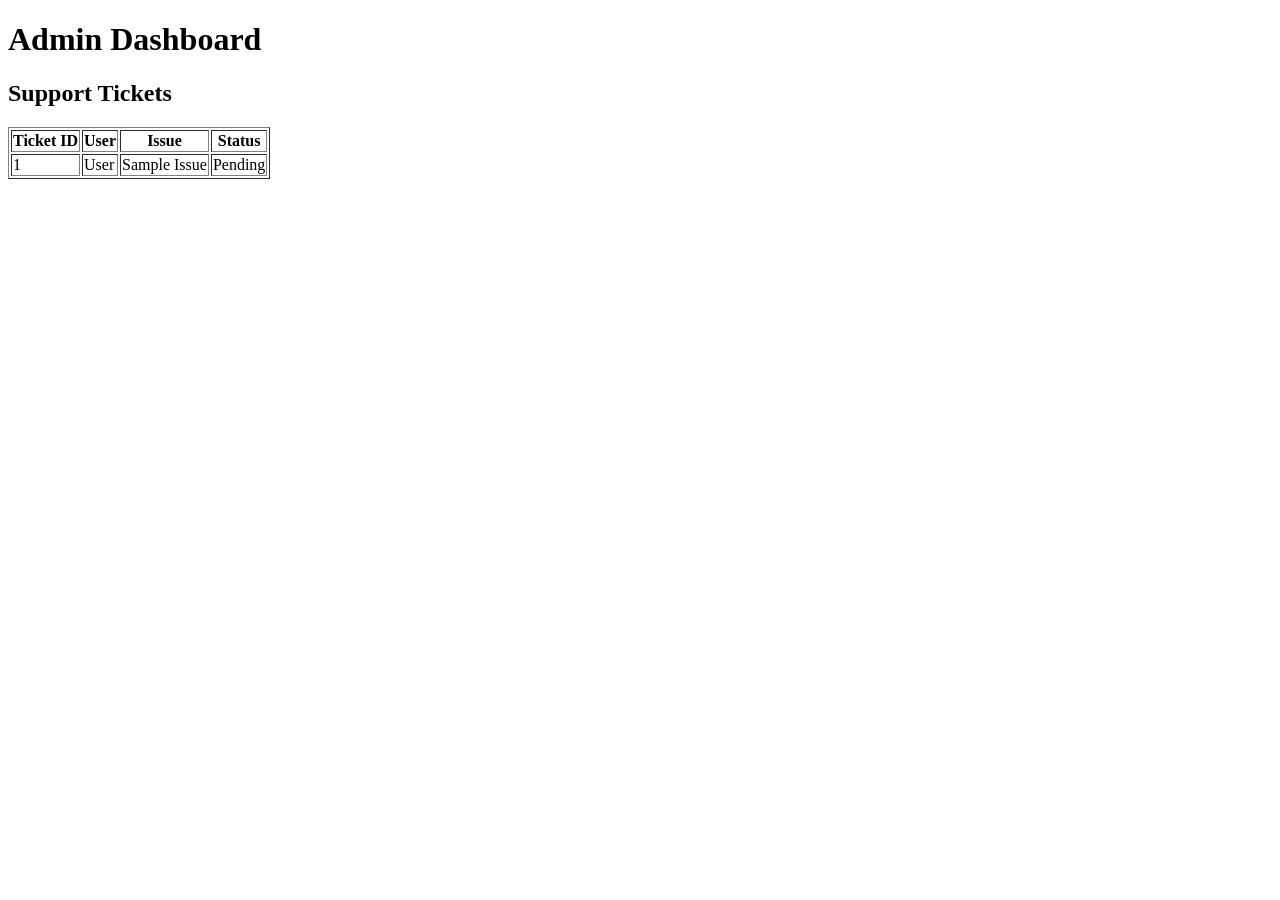
<file: templates/admin.html>
<!DOCTYPE html>
<html>
<head>
    <title>Admin Dashboard</title>
</head>

<body>

<h1>Admin Dashboard</h1>

<h2>Support Tickets</h2>

<table border="1">
    <tr>
        <th>Ticket ID</th>
        <th>User</th>
        <th>Issue</th>
        <th>Status</th>
    </tr>

    <tr>
        <td>1</td>
        <td>User</td>
        <td>Sample Issue</td>
        <td>Pending</td>
    </tr>

</table>

</body>
</html>
</file>
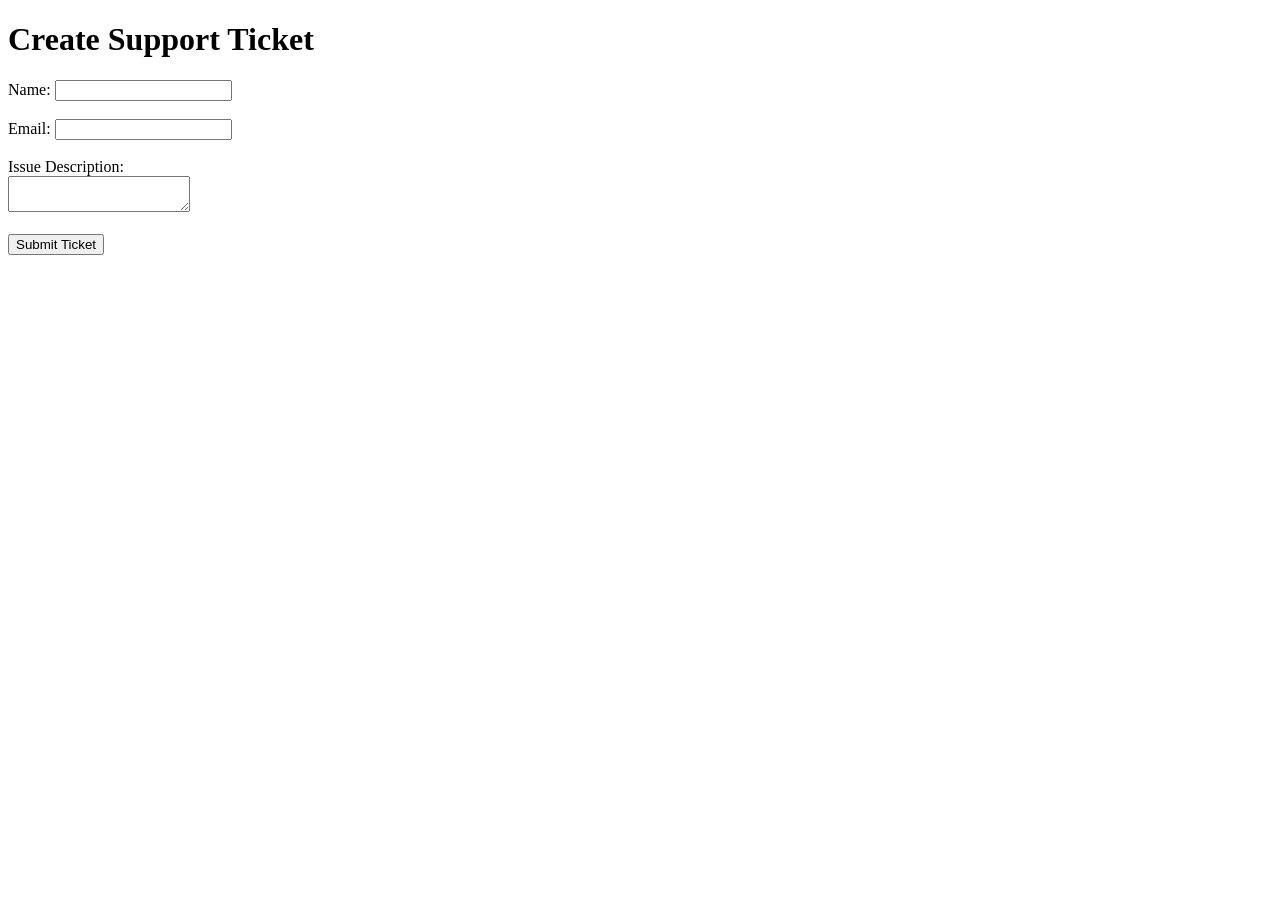
<file: templates/create_ticket.html>
<!DOCTYPE html>
<html>
<head>
    <title>Create Ticket</title>
</head>

<body>

<h1>Create Support Ticket</h1>

<form>

<label>Name:</label>
<input type="text" name="name"><br><br>

<label>Email:</label>
<input type="email" name="email"><br><br>

<label>Issue Description:</label><br>
<textarea name="issue"></textarea><br><br>

<button type="submit">Submit Ticket</button>

</form>

</body>
</html>
</file>
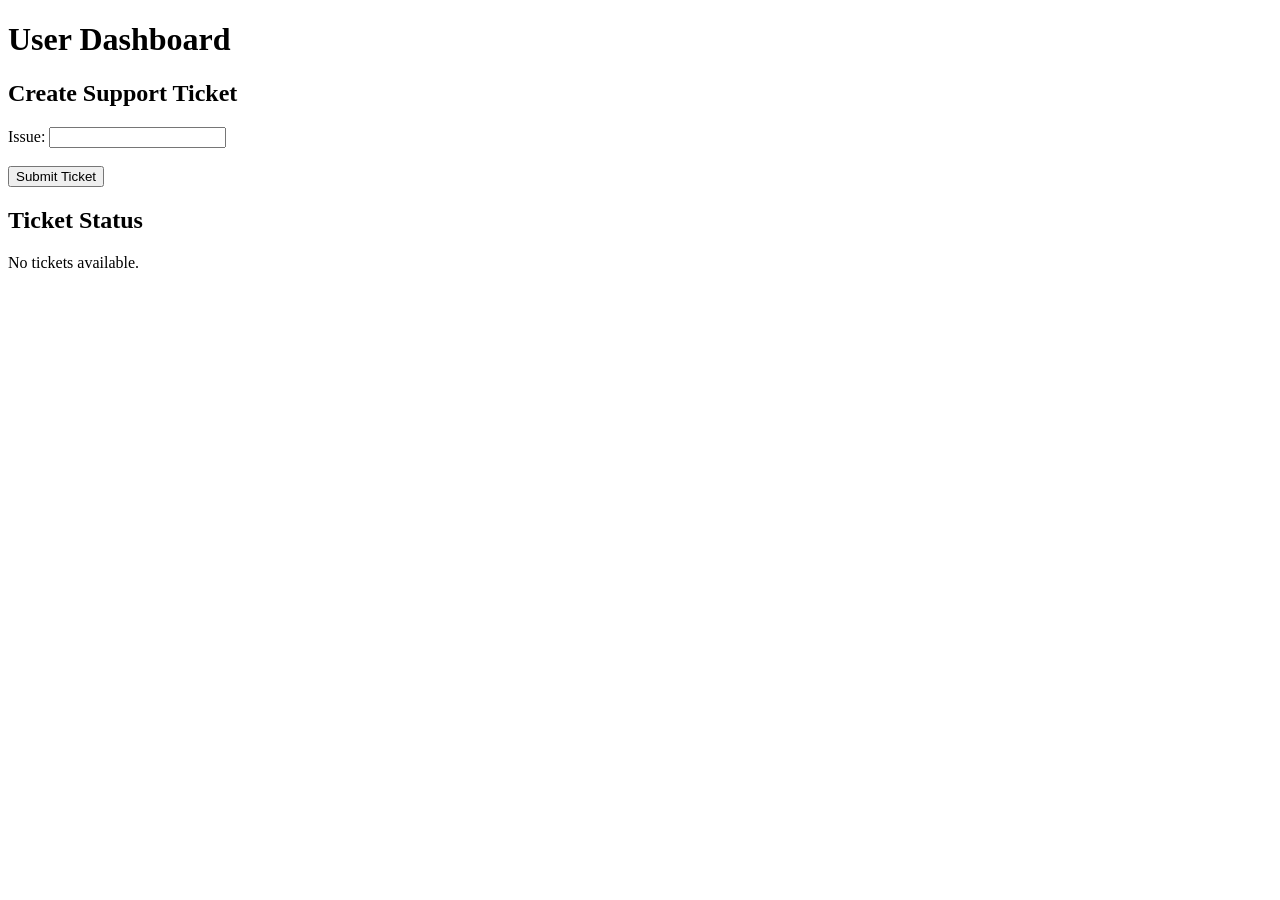
<file: templates/dashboard.html>
<!DOCTYPE html>
<html>
<head>
    <title>Dashboard</title>
</head>

<body>

<h1>User Dashboard</h1>

<h2>Create Support Ticket</h2>

<form>

<label>Issue:</label>
<input type="text" name="issue"><br><br>

<button type="submit">Submit Ticket</button>

</form>

<h2>Ticket Status</h2>

<p>No tickets available.</p>

</body>
</html>
</file>
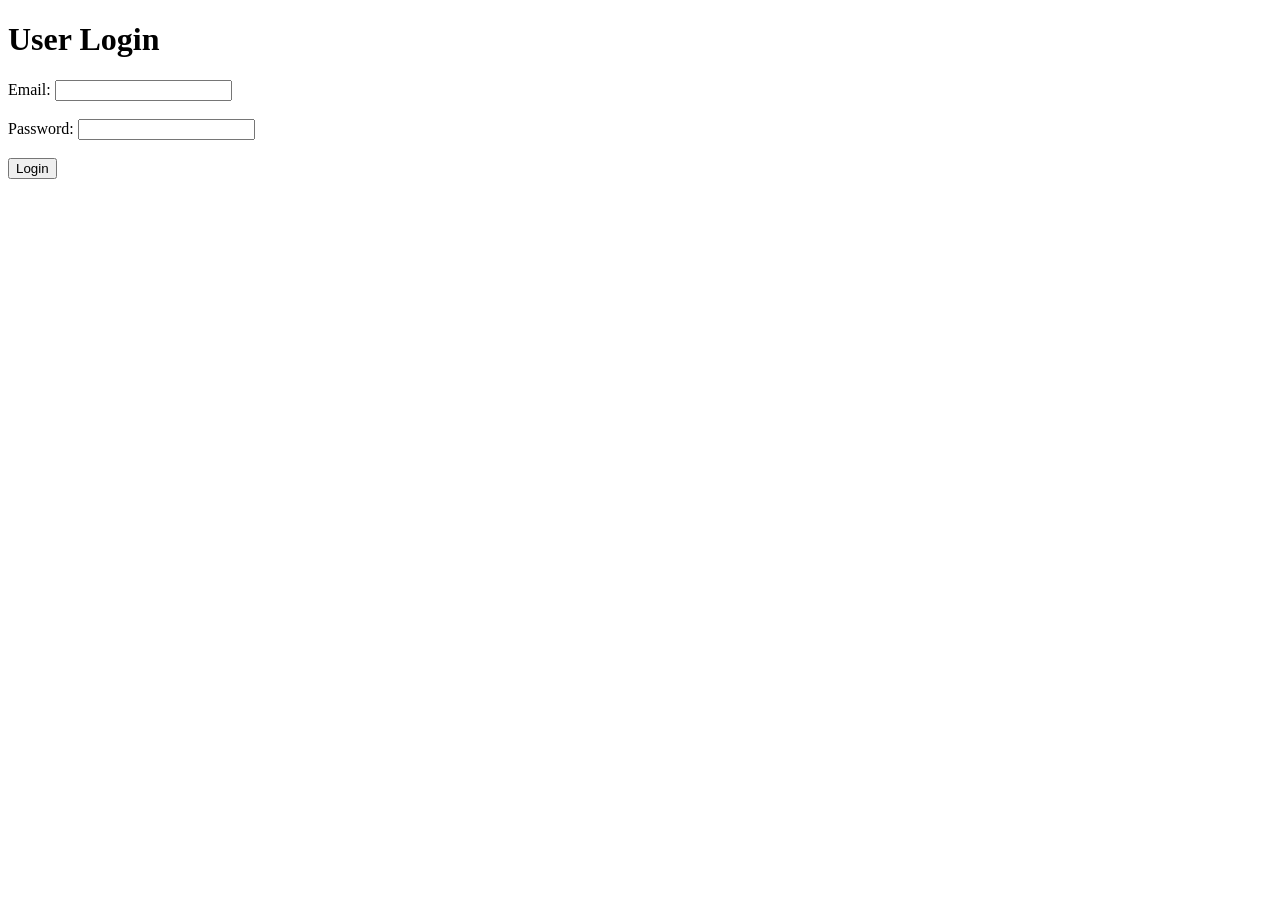
<file: templates/login.html>
<!DOCTYPE html>
<html>
<head>
    <title>Login</title>
</head>

<body>

<h1>User Login</h1>

<form>
    <label>Email:</label>
    <input type="email" name="email"><br><br>

    <label>Password:</label>
    <input type="password" name="password"><br><br>

    <button type="submit">Login</button>
</form>

</body>
</html>
</file>
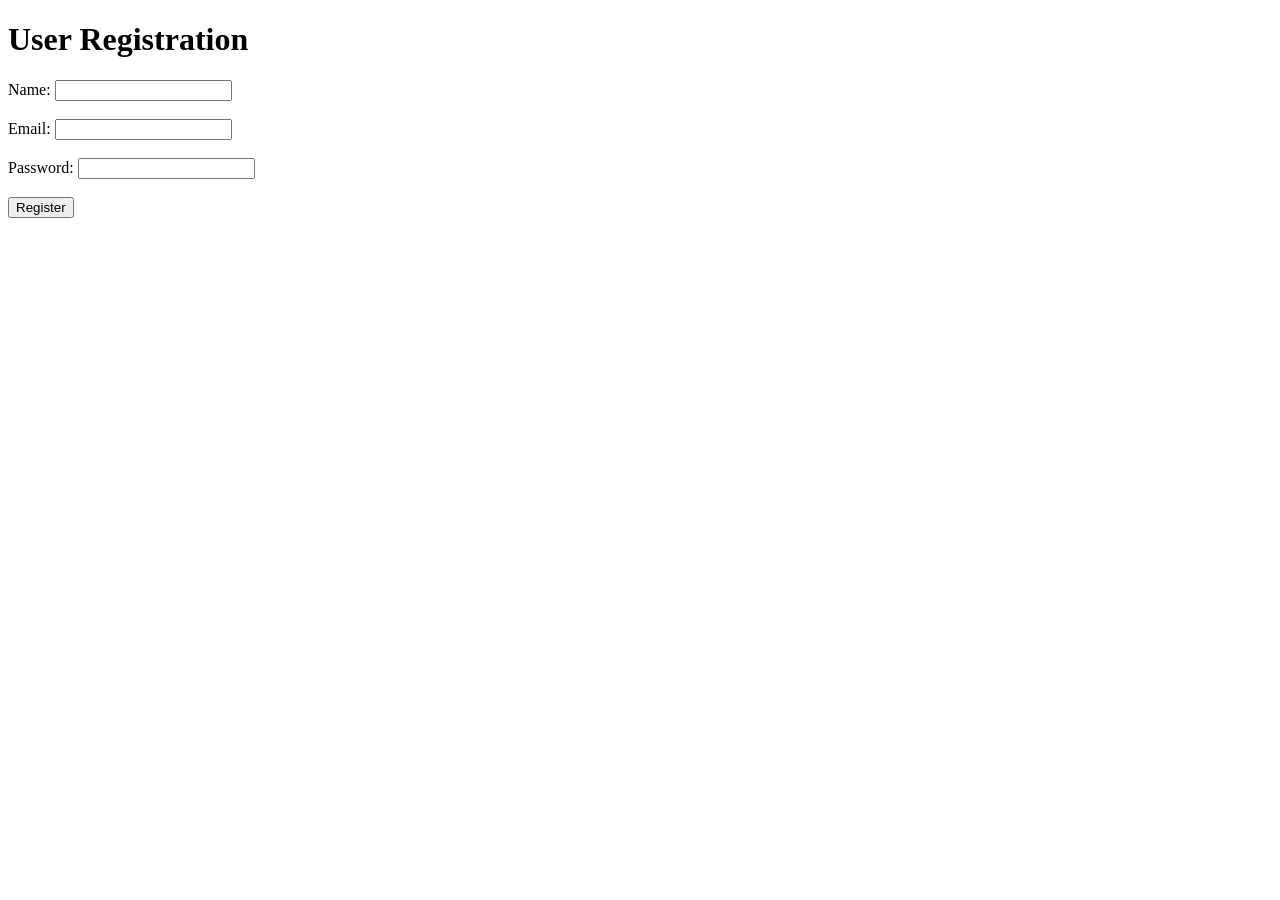
<file: templates/register.html>
<!DOCTYPE html>
<html>
<head>
    <title>Register</title>
</head>

<body>

<h1>User Registration</h1>

<form>

<label>Name:</label>
<input type="text" name="name"><br><br>

<label>Email:</label>
<input type="email" name="email"><br><br>

<label>Password:</label>
<input type="password" name="password"><br><br>

<button type="submit">Register</button>

</form>

</body>
</html>
</file>
